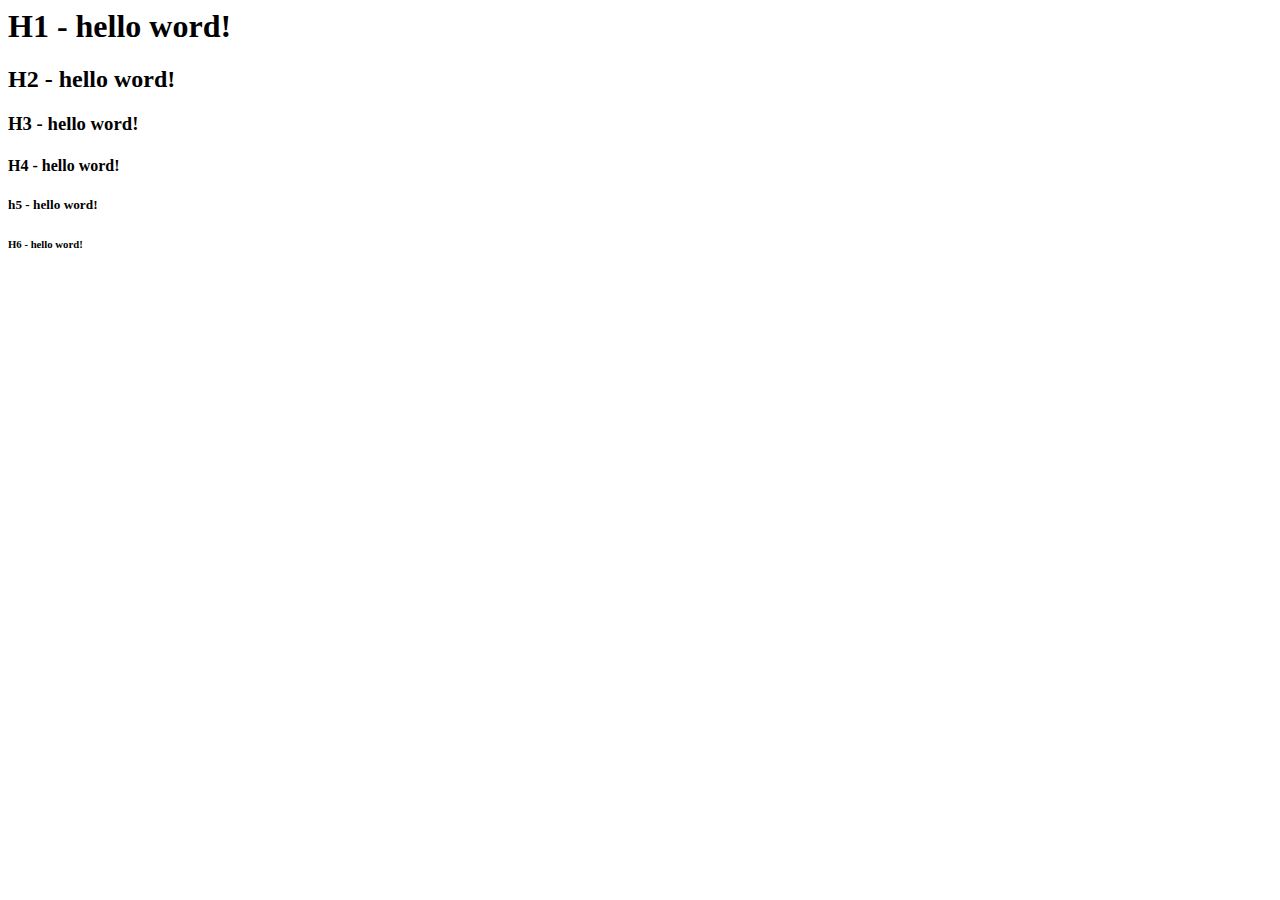
<file: ex001.html>
<html>
    <head>
        <title>ex001 - titulos</title>
    </head>
    <body>
        <h1>H1 - hello word!</h1>
        <h2>H2 - hello word!</h2>
        <h3>H3 - hello word!</h3>
        <h4>H4 - hello word!</h4>
        <h5>h5 - hello word!</h5>
        <h6>H6 - hello word!</h6>
    </body>
</html>
</file>
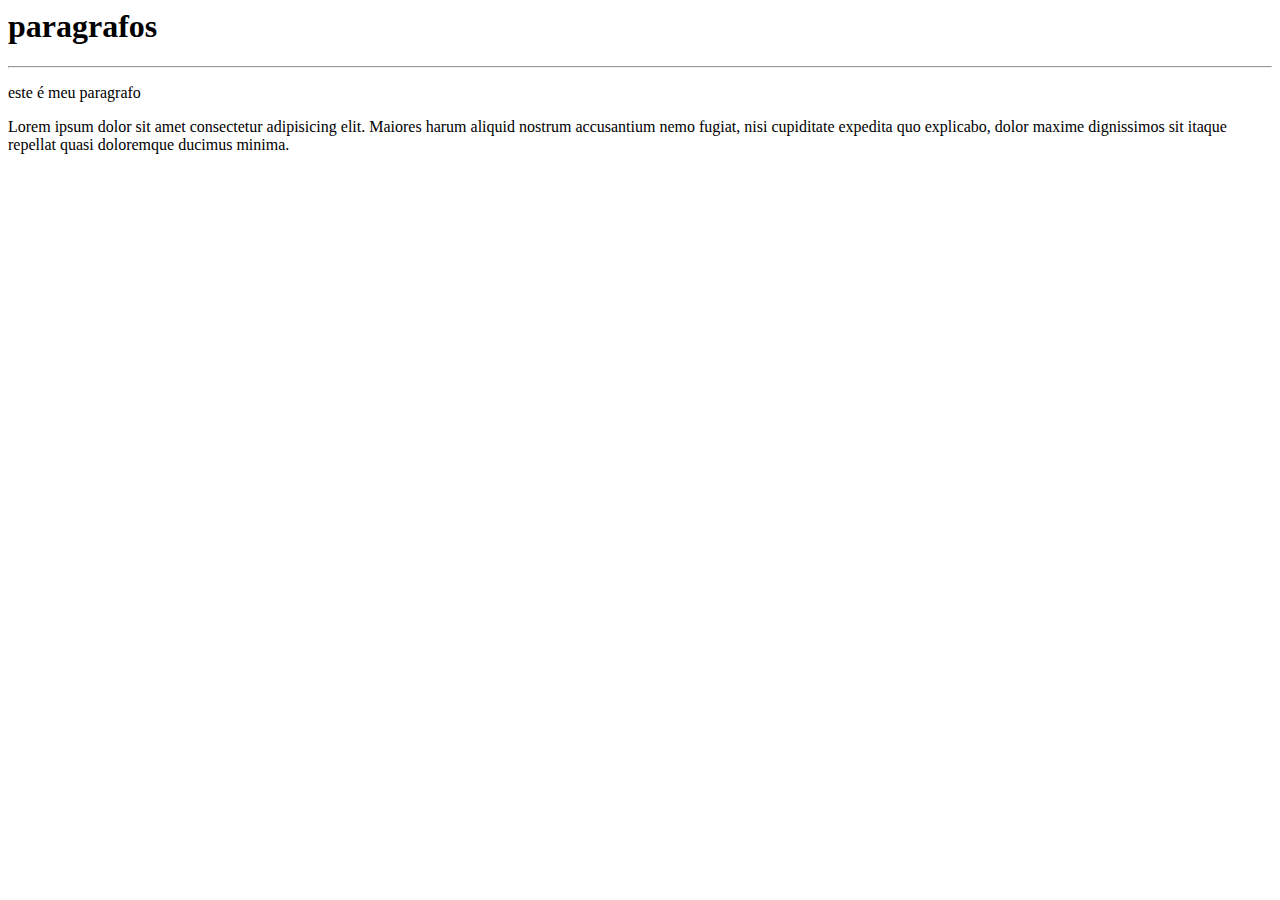
<file: ex002.html>
<html>
    <head>
        <title>ex002 - paragrafos</title>
    </head>
    <body>
        <h1>paragrafos  </h1>
        <hr>
        <p>este é meu paragrafo</p>
        <p>Lorem ipsum dolor sit amet consectetur adipisicing elit. Maiores harum aliquid nostrum accusantium nemo fugiat, nisi cupiditate expedita quo explicabo, dolor maxime dignissimos sit itaque repellat quasi doloremque ducimus minima.</p>
    </body>
</html>
</file>
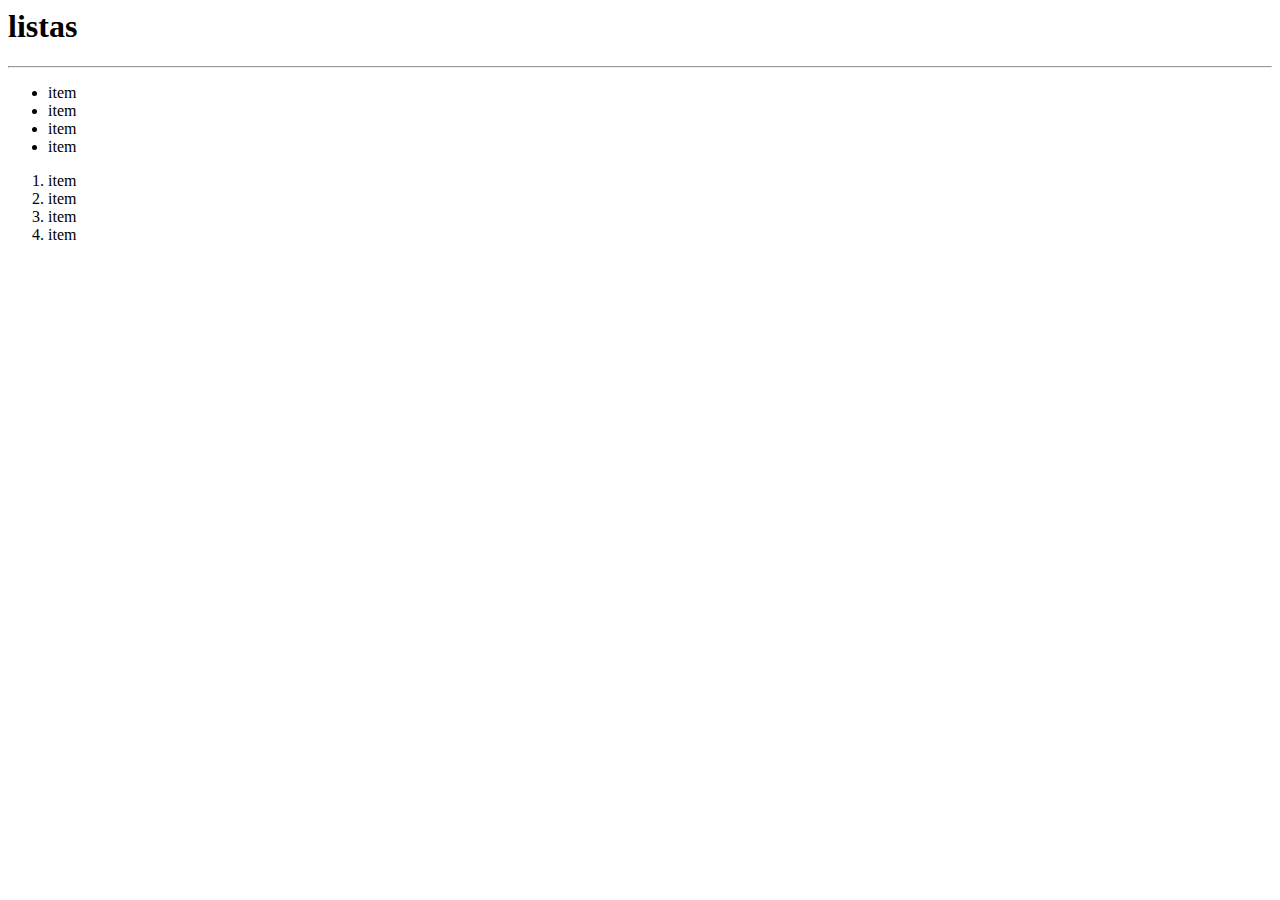
<file: ex003.html>
<html>
    <head>
        <title>ex003 - listas</title>
    </head>
    <body>
        <h1>listas</h1>
        <hr>
        <ul>
            <li>item</li>
            <li>item</li>
            <li>item</li>
            <li>item</li>
        </ul>
        <ol>
            <li>item</li>
            <li>item</li>
            <li>item</li>
            <li>item</li>
        </ol>
    </body>
</html>
</file>
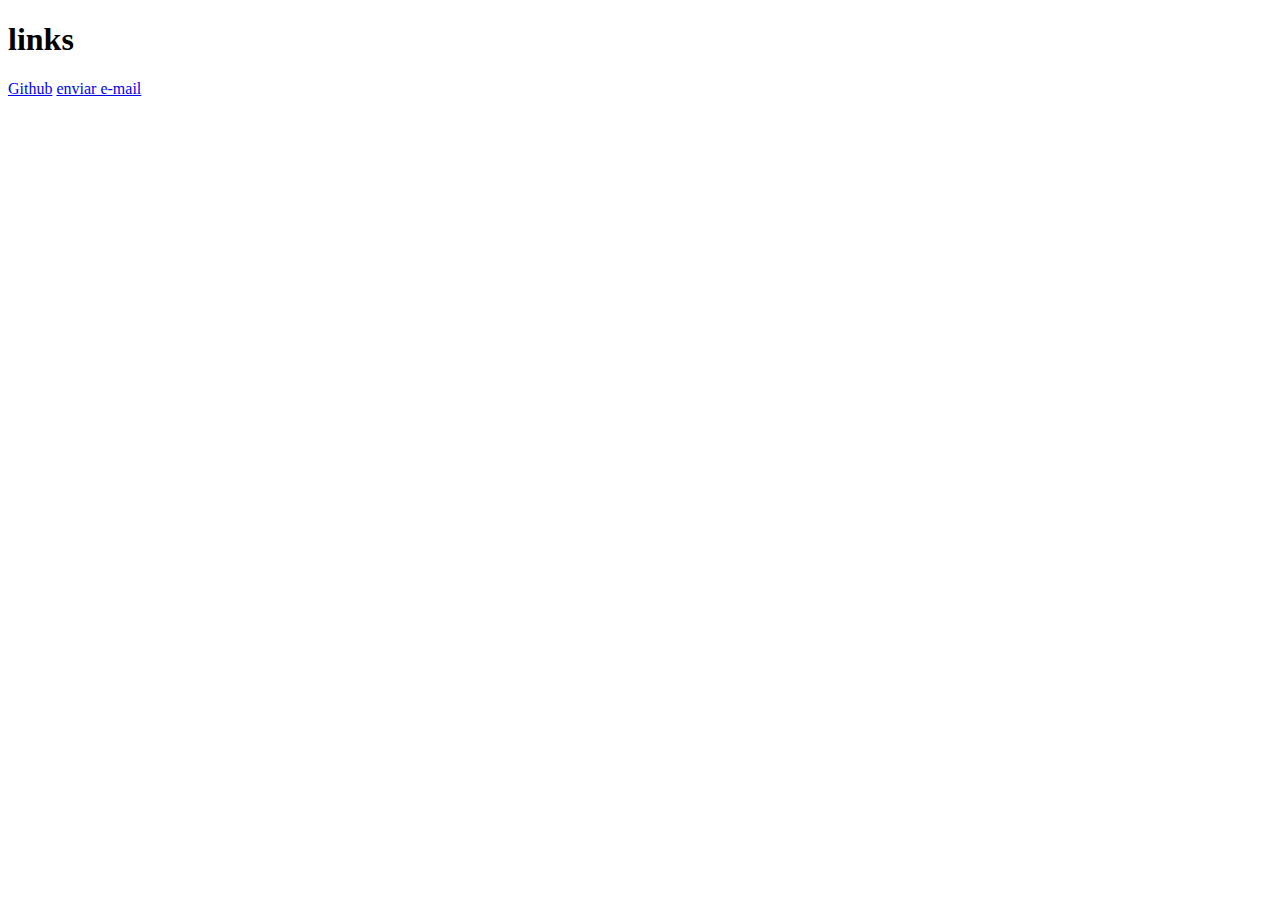
<file: ex005.html>
<!DOCTYPE html>
<html lang="pt-br">
<head>
    <meta charset="UTF-8">
    <meta name="viewport" content="width=device-width, initial-scale=1.0">
    <title>ex005 - links</title>
</head>
<body>
    <h1>links</h1>
    <a href="https://github.com/henriquepinheiro933/exercicios-html/blob/main/index.html">Github</a>

    <a href="mailto:henriquepinheiro6666@gmail.com">enviar e-mail</a>
</body>
</html>
</file>
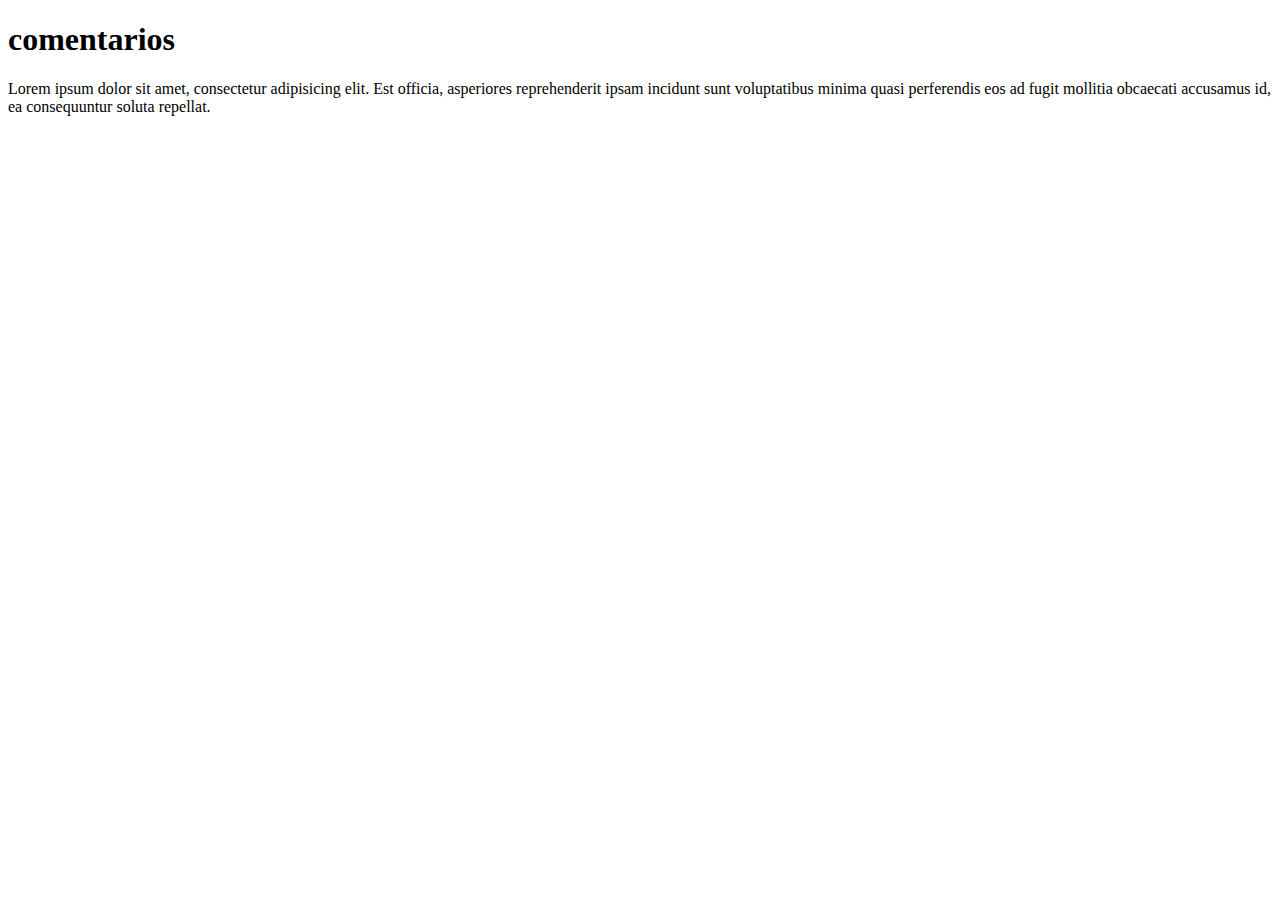
<file: ex006.html>
<!DOCTYPE html>
<html lang="pt-br">
<head>
    <meta charset="UTF-8">
    <meta name="viewport" content="width=device-width, initial-scale=1.0">
    <title>ex006 - comentarios</title>
</head>
<body>
    <h1>comentarios</h1>
    <!--aula HTMl-->
    <p>Lorem ipsum dolor sit amet, consectetur adipisicing elit. Est officia, asperiores reprehenderit ipsam incidunt sunt voluptatibus minima quasi perferendis eos ad fugit mollitia obcaecati accusamus id, ea consequuntur soluta repellat.</p>
<!--Shift + alt + a  -->
<!-- <h2>aula do bigode</h2> -->
</body>
</html>
</file>
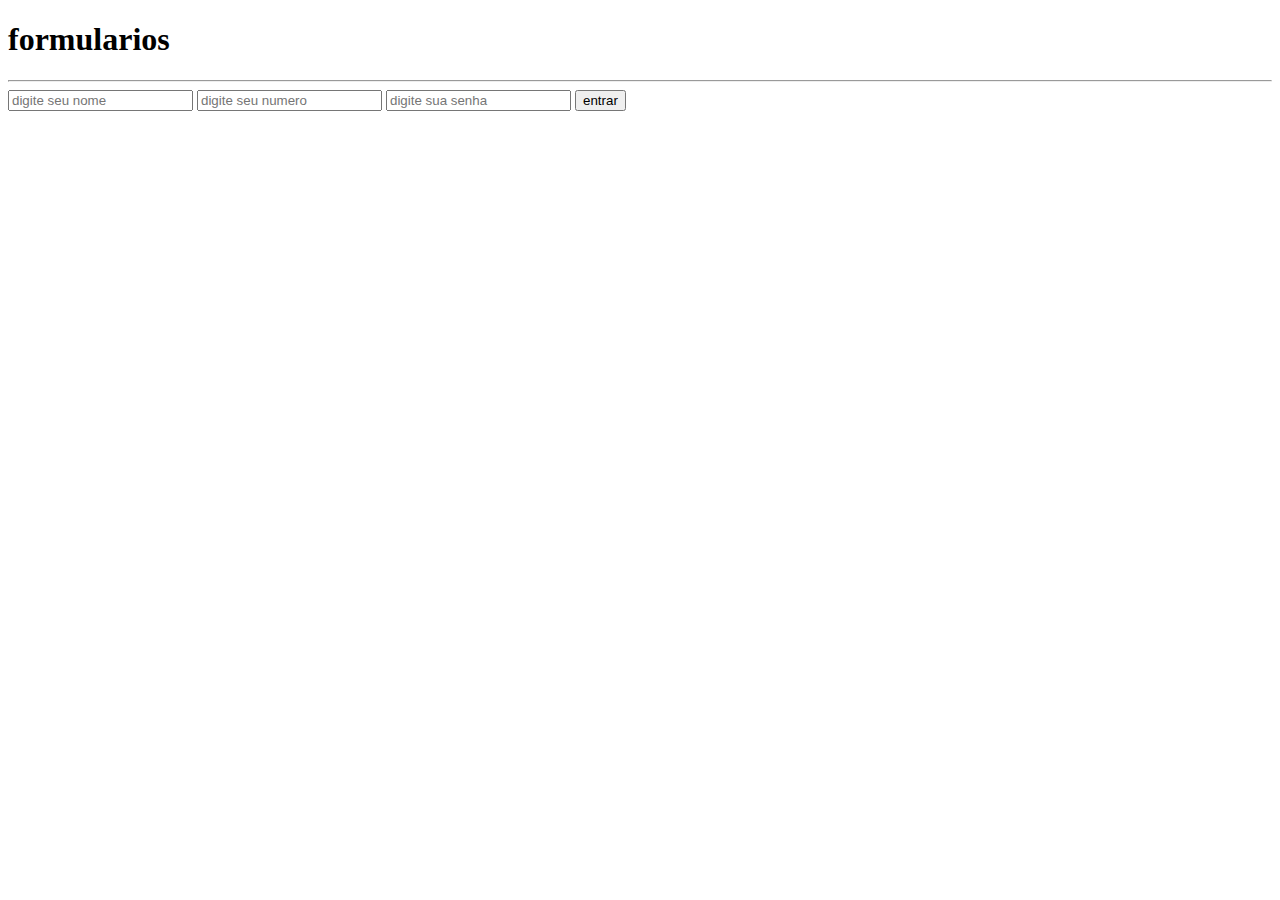
<file: ex009.html>
<!DOCTYPE html>
<html lang="p-br">
<head>
    <meta charset="UTF-8">
    <meta name="viewport" content="width=device-width, initial-scale=1.0">
    <title>ex009 - formularios</title>
</head>
<body>
    <h1>formularios</h1>
    <hr>
    <form>
    <input type="text" placeholder="digite seu nome" required>
    <input type="number" placeholder="digite seu numero" required>
    <input type="password" placeholder="digite sua senha"
    required>
    <input type="submit" value="entrar">
    </form>
</body>
</html>
</file>
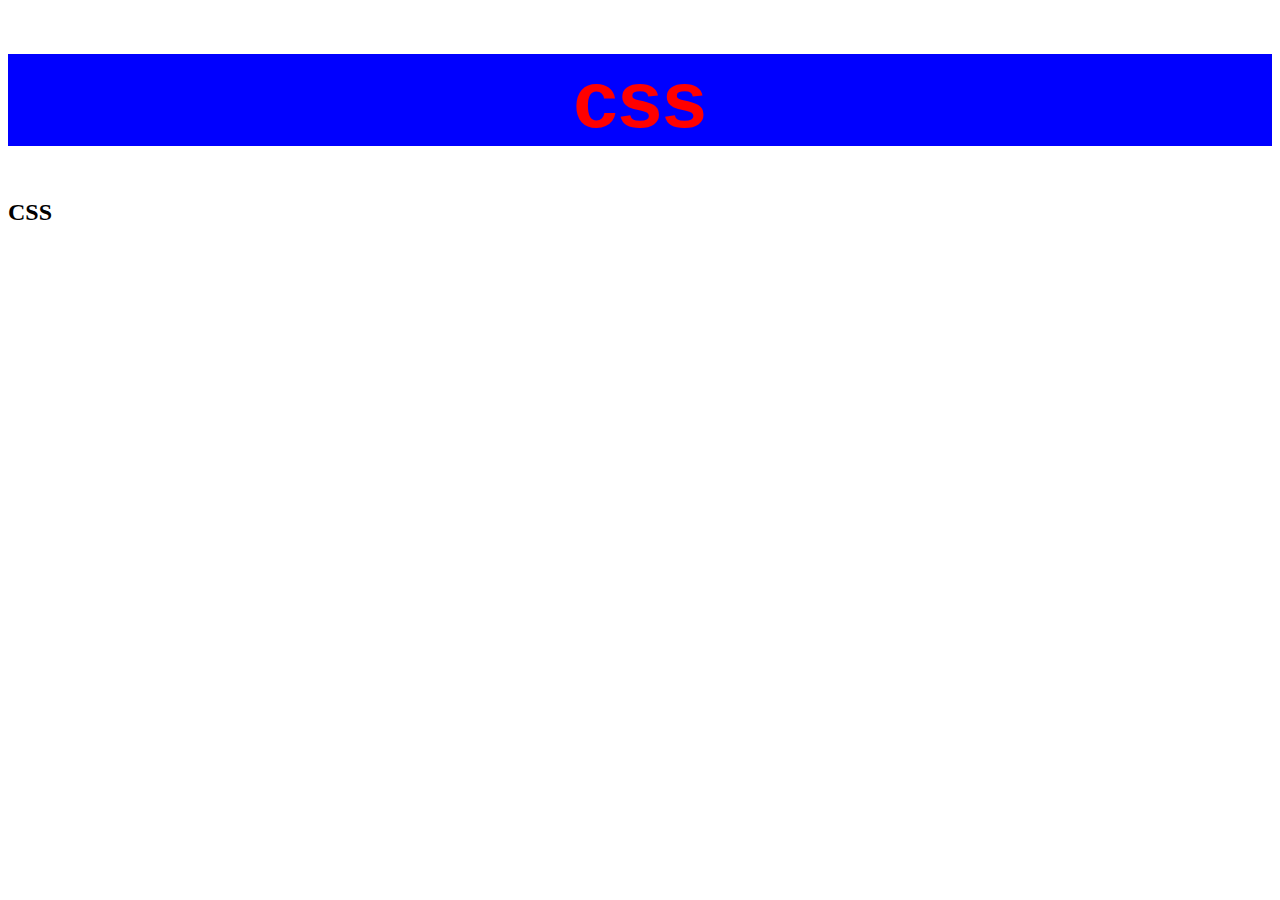
<file: ex010.html>
<!DOCTYPE html>
<html lang="ptt-br">
<head>
    <meta charset="UTF-8">
    <meta name="viewport" content="width=device-width, initial-scale=1.0">
    <title>ex010 - css</title>
    <style>
    h
    </style>
</head>
<body>
    <h1 style="color: red;text-align: center;background-color: blue;font-size: 80px;font-family: Verdana, Geneva, Tahoma, sans-serif;">css</h1>
<h2>CSS</h2>
<H3></H3>
</body>
</html>
</file>
